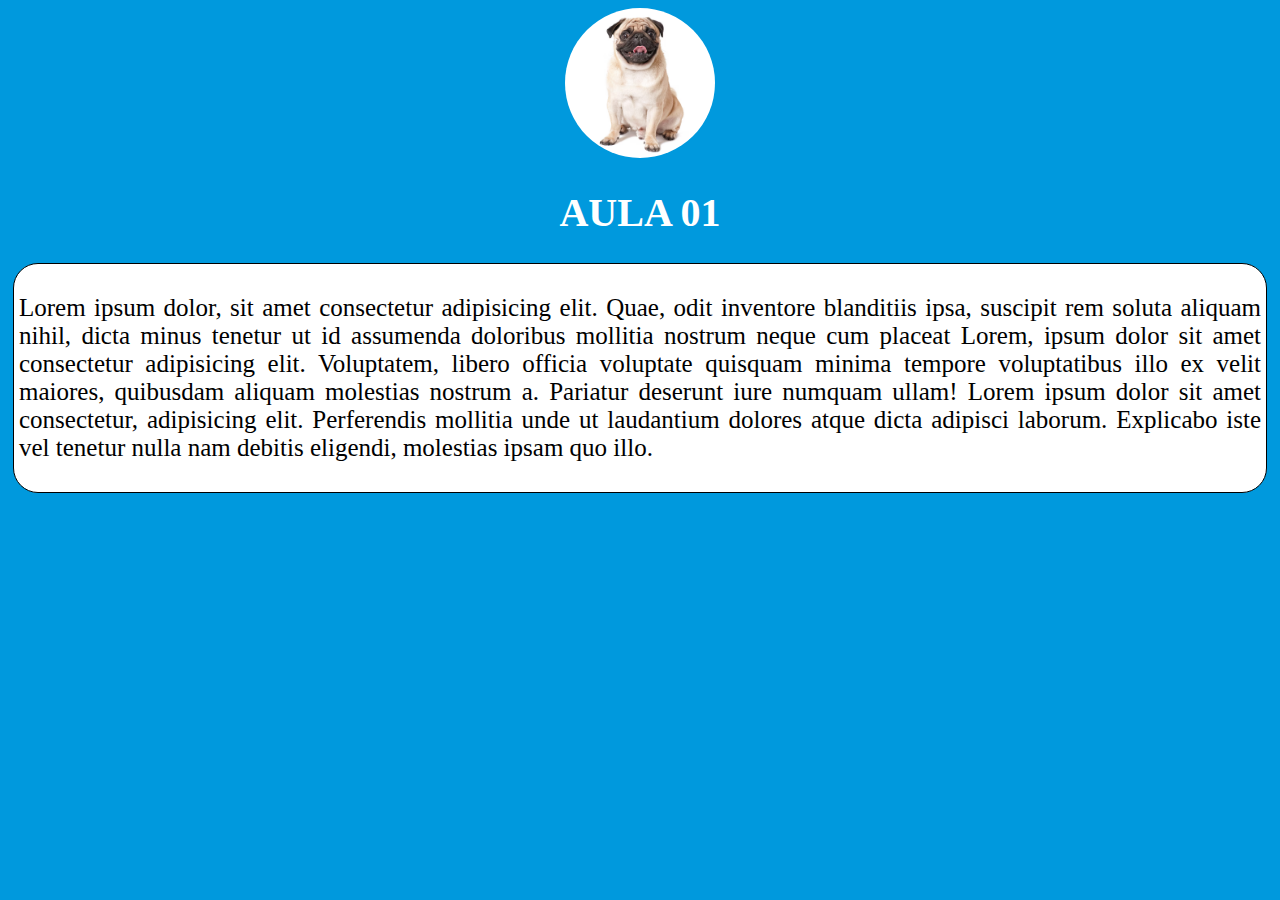
<file: aula_01/index.html>
<!DOCTYPE html>
<html lang="pt-BR">

<head>
    <meta charset="UTF-8">
    <title>Senai</title>
</head>

<body style=" background-color: #0099DD;">

    <div style="text-align: center;">
        <a href="https://www.google.com/webhp?hl=pt-BR&sa=X&ved=0ahUKEwiGyfnqgKWQAxUXr5UCHeFPFrQQPAgJ">
            <img style="width: 150px; 
            height: 150px; 
            border-radius: 100%;" src="./dog.jpg" alt="Não foi possivel carregar a imagem 😭! ">
        </a>
    </div>

    <h1 style="color: white; 
        text-align: center;
        text-transform: uppercase;
        font-size: 40px;
        ">
        Aula 01
    </h1>

    <div style="height: 100%;
                background: white;
                margin: 5px;
                border-style: solid;
                border-width: 1px;
                border-color: black;
                padding: 5px;
                border-radius: 25px;
                text-align: justify;
                ">
        <p style="font-size: 25px;

        ">
            Lorem ipsum dolor, sit amet consectetur adipisicing elit. Quae, odit inventore blanditiis ipsa, suscipit rem
            soluta aliquam nihil, dicta minus tenetur ut id
            assumenda doloribus mollitia nostrum neque cum placeat
            Lorem, ipsum dolor sit amet consectetur adipisicing elit. Voluptatem, libero officia voluptate quisquam
            minima tempore voluptatibus illo ex velit maiores, quibusdam aliquam molestias nostrum a. Pariatur deserunt
            iure numquam ullam!
            Lorem ipsum dolor sit amet consectetur, adipisicing elit. Perferendis mollitia unde ut laudantium dolores
            atque dicta adipisci laborum. Explicabo iste vel tenetur nulla nam debitis eligendi, molestias ipsam quo
            illo.
        </p>
    </div>
</body>

</html>
</file>
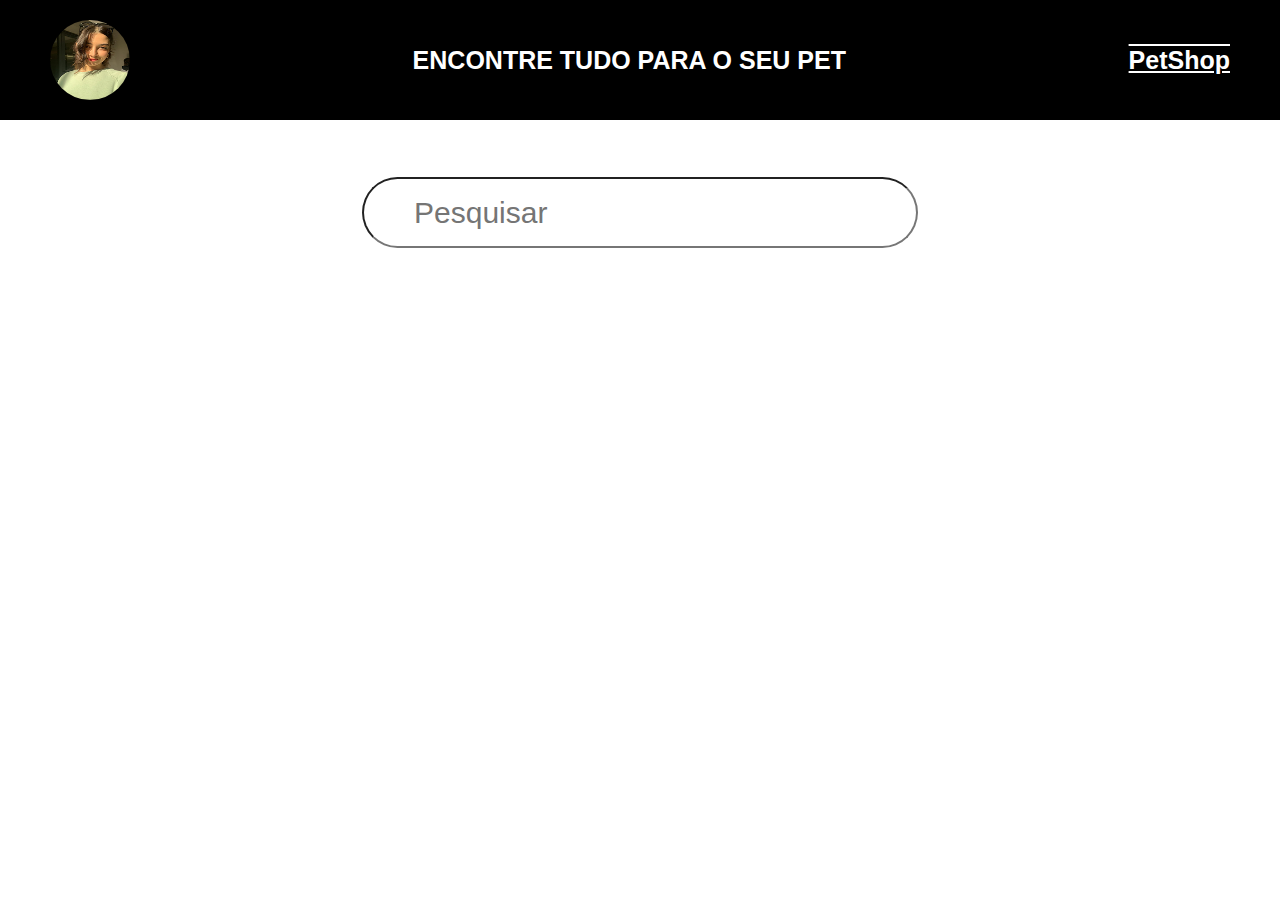
<file: aula_02/index.html>
<!DOCTYPE html>
<html lang="pt-BR">

<head>
    <meta charset="UTF-8">
    <link rel="stylesheet" href="styles.css">
    <title>PETSHOP SENAI 🐶</title>
</head>

<body>
    <div id="cabecalho">
        <img src="imagens/perfil.png" alt="Não foi possivel carregar a imagem.">
        <h1>Encontre tudo para o seu pet</h1>
        <p>PetShop</p>
    </div>

    <div class="pesquisa">
        <input type="text" placeholder="Pesquisar">
    </div>


</body>

</html>
</file>
<file: aula_02/styles.css>
body{
    margin: 0px;
}

#cabecalho{
    display: flex;
    justify-content: space-between;
    align-content: center;
    align-items: center;
    background-color: #000000;
    color: #FFFFFF;
    height: 100px;
    padding: 10px 50px 10px 50px;
}

#cabecalho img{
    width: 80px;
    height: 80px;
    border-radius: 100%;
    cursor: pointer;
}

#cabecalho h1{
    font-family: 'Lucida Sans', 'Lucida Sans Regular', 'Lucida Grande', 'Lucida Sans Unicode', Geneva, Verdana, sans-serif;
    font-size: 25px;
    font-weight: bold;
    text-transform: uppercase;
}

#cabecalho p{
    font-family: 'Trebuchet MS', 'Lucida Sans Unicode', 'Lucida Grande', 'Lucida Sans', Arial, sans-serif;
    font-size: 25px;
    font-weight: bold;
    text-decoration: underline overline;
    cursor: pointer;
} 

.pesquisa{
    display: flex;
    align-items: center;
    justify-content: center;
    height: 65px;
    padding: 10px;
    margin: 50px 0px 50px 0px;
}

.pesquisa input{
    height: 100%;
    width: 500px;
    border-radius: 50px;
    padding-left: 50px;
    font-size: 30px;
}
</file>
